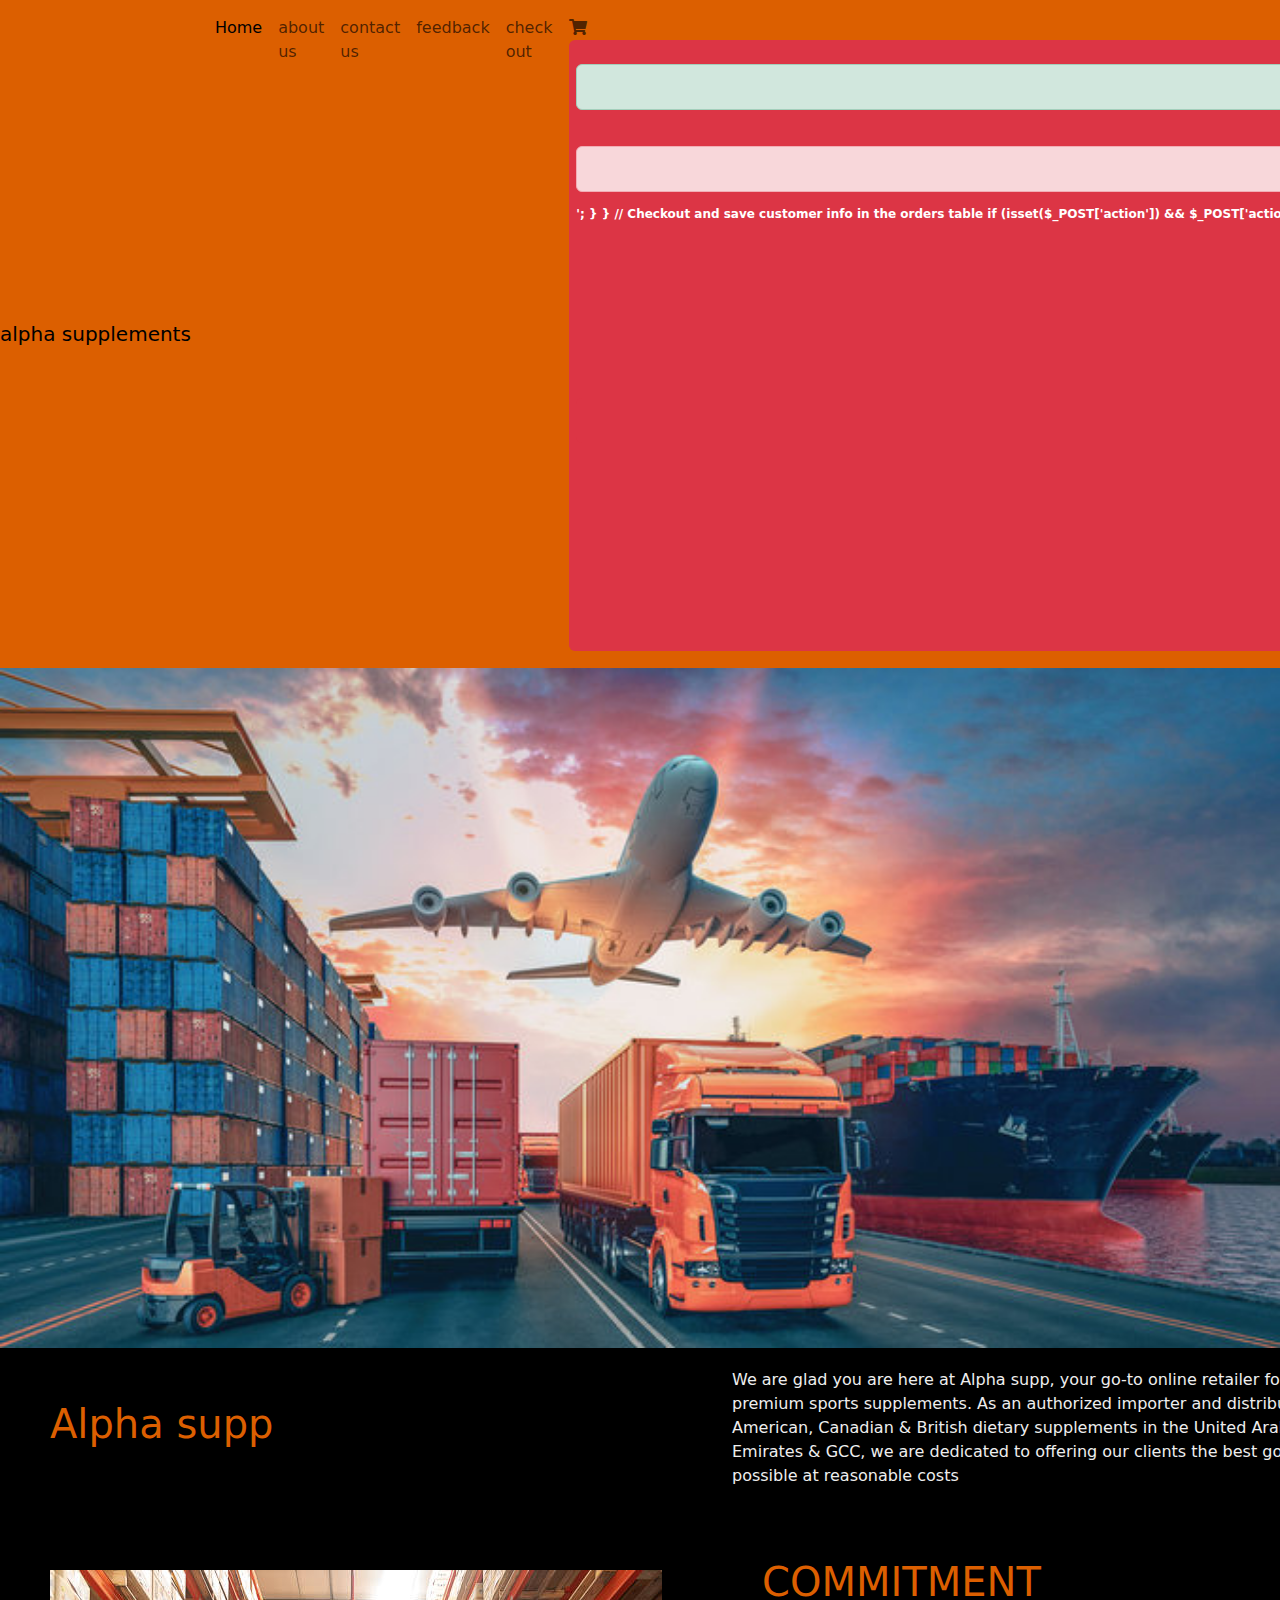
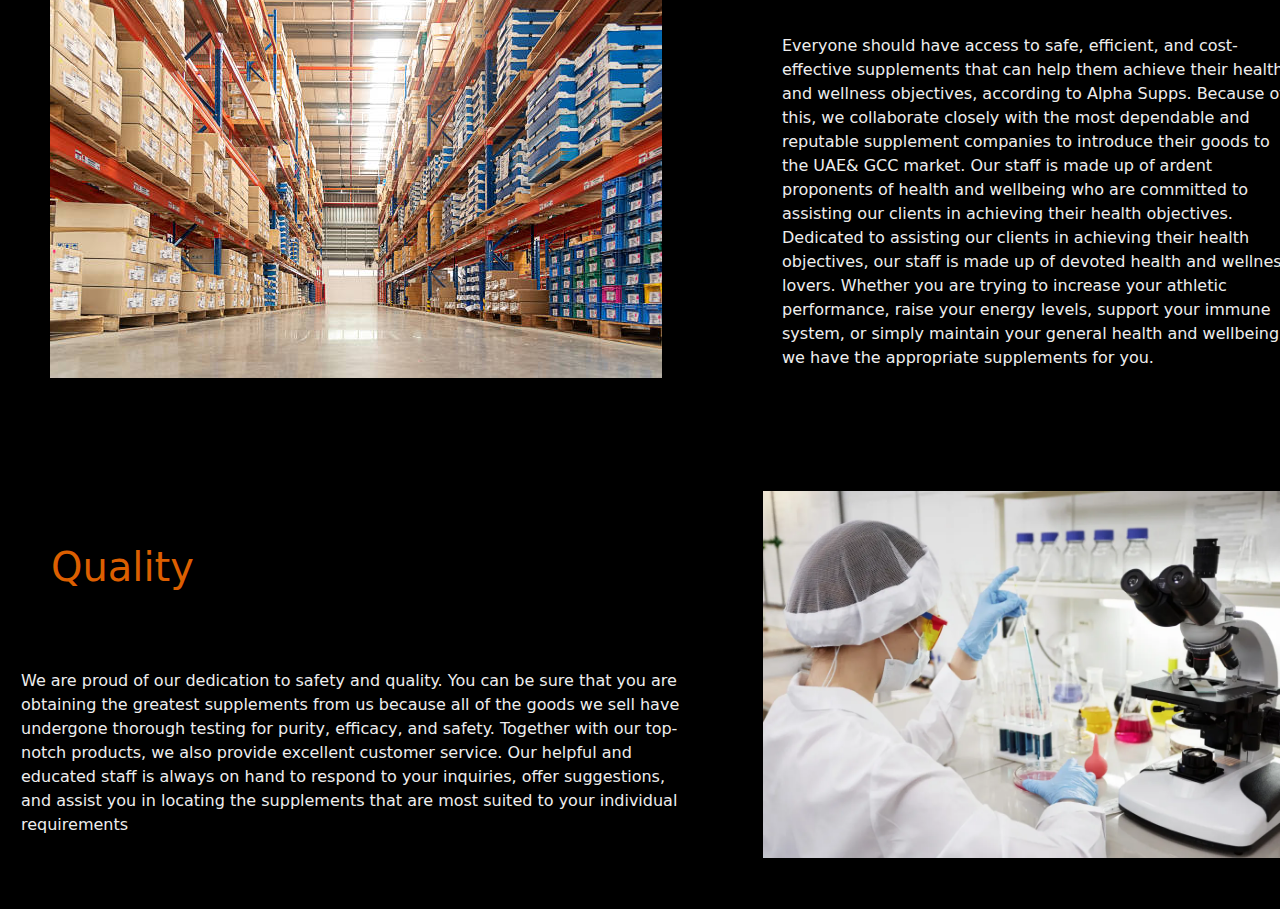
<file: about.html>
<!DOCTYPE html>
<html lang="en">

<head>
  <meta charset="UTF-8">
  <meta http-equiv="X-UA-Compatible" content="IE=edge">
  <meta name="viewport" content="width=device-width, initial-scale=1, shrink-to-fit=no">
  <title>Alpha supplement</title>

  <!-- Bootstrap 5 CSS -->
  <link href="https://cdn.jsdelivr.net/npm/bootstrap@5.3.3/dist/css/bootstrap.min.css" rel="stylesheet" integrity="sha384-QWTKZyjpPEjISv5WaRU9OFeRpok6YctnYmDr5pNlyT2bRjXh0JMhjY6hW+ALEwIH" crossorigin="anonymous">
  
  <!-- Font Awesome -->
  <link rel='stylesheet' href='https://cdnjs.cloudflare.com/ajax/libs/font-awesome/5.9.0/css/all.min.css'>
  
  <!-- Bootstrap Icons -->
  <link rel="stylesheet" href="https://cdn.jsdelivr.net/npm/bootstrap-icons@1.11.3/font/bootstrap-icons.min.css">
  
  <!-- Custom CSS -->
  <link rel='stylesheet' href='./css1/lateststyle.css'>

  <!-- Bootstrap 5 JavaScript -->
  <script src="https://cdn.jsdelivr.net/npm/bootstrap@5.3.3/dist/js/bootstrap.bundle.min.js" integrity="sha384-YvpcrYf0tY3lHB60NNkmXc5s9fDVZLESaAA55NDzOxhy9GkcIdslK1eN7N6jIeHz" crossorigin="anonymous"></script>
  
  <!-- jQuery (Optional) -->
  <script src="https://ajax.googleapis.com/ajax/libs/jquery/3.7.1/jquery.min.js"></script>
</head>
<body style="background-color: black">
  <nav class="navbar navbar-expand-lg navbar-light" style="background-color:#DC5F00!important;">
    <a class="navbar-brand" href="index.php">alpha supplements</a>
    <button class="navbar-toggler" type="button" data-bs-toggle="collapse" data-bs-target="#navbarSupportedContent" aria-controls="navbarSupportedContent" aria-expanded="false" aria-label="Toggle navigation">
      <span class="navbar-toggler-icon"></span>
    </button>

    <div class="collapse navbar-collapse" id="navbarSupportedContent">
      <ul class="navbar-nav me-auto mb-2 mb-lg-0">
        <li class="nav-item">
          <a class="nav-link active" aria-current="page" href="index.php">Home</a>
        </li>
        <li class="nav-item">
          <a class="nav-link" href="about.html">about us</a>
        </li>
        <li class="nav-item">
          <a class="nav-link" href="contact.html">contact us</a>
        </li>
        <li class="nav-item">
          <a class="nav-link" href="rating.php">feedback</a>
        </li>
        <li class="nav-item">
          <a class="nav-link" href="checkout.php">check out</a>
        </li>
        <li class="nav-item">
          <a class="nav-link" href="cart.php"><i class="fas fa-shopping-cart"></i> <span id="cart-item" class="badge bg-danger"></span></a>
        </li>
        <li class="nav-item dropdown">
          <a class="nav-link dropdown-toggle" href="#" id="navbarDropdown" role="button" data-bs-toggle="dropdown" aria-expanded="false">
            <i class="bi bi-person-circle"></i>
          </a>
          <ul class="dropdown-menu" aria-labelledby="navbarDropdown">
            <li><a class="dropdown-item" href="login.html">log in</a></li>
            <li><a class="dropdown-item" href="reg-ster.php">sign up</a></li>
            <li><a class="dropdown-item" href="logout.php">log out</a></li>
            <li><hr class="dropdown-divider"></li>
          </ul>
        </li>
      </ul>
    </div>
  </nav>
          <img style="width:100%;"src="./photos/logist.jpg"/>
          <table>
            <tr>
                <td class="atab" width="50%"><h1> Alpha supp</h1> </td>
                 <td class="atabs">We are glad you are here at Alpha supp, your go-to online retailer for premium sports supplements. As an authorized importer and distributor of American, Canadian & British dietary supplements in the United Arab Emirates & GCC, we are dedicated to offering our clients the best goods possible at reasonable costs</td>
            </tr>
            <tr> <td class="atab"><img src="./photos/warehouse.jpg"> </td>
              <td class="atab"><h1>COMMITMENT</h1>
                <div class="atabs">Everyone should have access to safe, efficient, and cost-effective supplements that can help them achieve their health and wellness objectives, according to Alpha Supps. Because of this, we collaborate closely with the most dependable and reputable supplement companies to introduce their goods to the UAE& GCC market.
                Our staff is made up of ardent proponents of health and wellbeing who are committed to assisting our clients in achieving their health objectives.
                Dedicated to assisting our clients in achieving their health objectives, our staff is made up of devoted health and wellness lovers. Whether you are trying to increase your athletic performance, raise your energy levels, support your immune system, or simply maintain your general health and wellbeing, we have the appropriate supplements for you.</div>
              </td>
              </tr>
            <tr><td><h1 class="atab">Quality</h1>
              <div class="atabs">We are proud of our dedication to safety and quality. You can be sure that you are obtaining the greatest supplements from us because all of the goods we sell have undergone thorough testing for purity, efficacy, and safety.
                Together with our top-notch products, we also provide excellent customer service. Our helpful and educated staff is always on hand to respond to your inquiries, offer suggestions, and assist you in locating the supplements that are most suited to your individual requirements</div>
            </td>
            <td>
              <div class="atab"><img style="width:550px;" src="./photos/quality1.webp"></div>
            </td>
              </tr>
          </table>
    </body>
    </html>
    <script>
      $(document).ready(function() {
    // Load total no.of items added in the cart and display in the navbar
    load_cart_item_number();
    
    function load_cart_item_number() {
      $.ajax({
        url: 'action.php',
        method: 'get',
        data: {
          cartItem: "cart_item"
        },
        success: function(response) {
          $("#cart-item").html(response);
        }
      });
    }
    });
    </script>
</file>
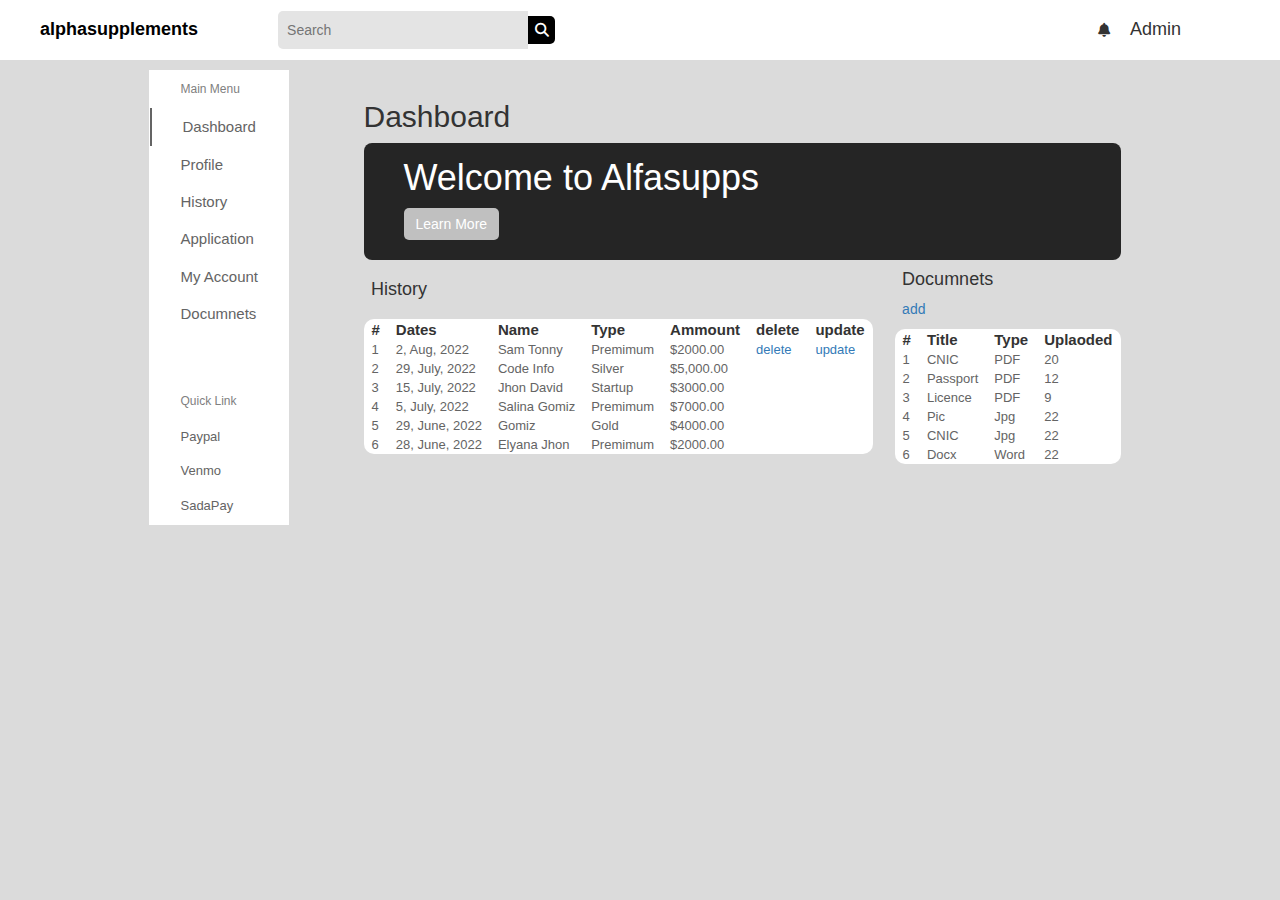
<file: admin.html>
<html>
  <head>
    <title>alphasupplements</title>
    <!--Bootstrap CSS-->
    <link rel="stylesheet" href="https://cdn.jsdelivr.net/npm/bootstrap-icons@1.11.3/font/bootstrap-icons.min.css">
    <link href="https://cdn.jsdelivr.net/npm/bootstrap@5.3.3/dist/css/bootstrap.min.css" rel="stylesheet" integrity="sha384-QWTKZyjpPEjISv5WaRU9OFeRpok6YctnYmDr5pNlyT2bRjXh0JMhjY6hW+ALEwIH" crossorigin="anonymous">
    <!--Script-->
    <script src="https://cdn.jsdelivr.net/npm/bootstrap@5.3.3/dist/js/bootstrap.bundle.min.js" integrity="sha384-YvpcrYf0tY3lHB60NNkmXc5s9fDVZLESaAA55NDzOxhy9GkcIdslK1eN7N6jIeHz" crossorigin="anonymous"></script>
    <meta name="viewport" content="width=device-width, initial-scale=1">
    <!--kevin-->
    <meta charset="UTF-8">
    <meta name="viewport" content="width=device-width, initial-scale=1.0">
    <link rel="stylesheet" href="https://maxcdn.bootstrapcdn.com/bootstrap/3.4.1/css/bootstrap.min.css">
    <script src="https://ajax.googleapis.com/ajax/libs/jquery/3.7.1/jquery.min.js"></script>
    <script src="https://maxcdn.bootstrapcdn.com/bootstrap/3.4.1/js/bootstrap.min.js"></script>
    <!--css dashboard-->
    <link rel="stylesheet" href="https://cdnjs.cloudflare.com/ajax/libs/font-awesome/6.2.0/css/all.min.css" />
    <!--CSS-->
    <link rel='stylesheet' href='adminstyle.css'>
    </head>
    <body>
        <!--admin dashboard-->
              <header class="header">
                <div class="logo">
                  <a href="#">alphasupplements</a>
                  <div class="search_box">
                    <input type="text" placeholder="Search">
                    <i class="fa-sharp fa-solid fa-magnifying-glass"></i>
                  </div>
                </div>
            
                <div class="header-icons">
                  <i class="fas fa-bell"></i>
                  <div class="account">
                    
                    <h4>Admin</h4>
                  </div>
                </div>
              </header>
              <div class="container">
                <nav>
                  <div class="side_navbar">
                    <span>Main Menu</span>
                    <a href="#" class="active">Dashboard</a>
                    <a href="#">Profile</a>
                    <a href="#">History</a>
                    <a href="#">Application</a>
                    <a href="#">My Account</a>
                    <a href="#">Documnets</a>
            
                    <div class="links">
                      <span>Quick Link</span>
                      <a href="#">Paypal</a>
                      <a href="#">Venmo</a>
                      <a href="#">SadaPay</a>
                    </div>
                  </div>
                </nav>
            
                <div class="main-body">
                  <h2>Dashboard</h2>
                  <div class="promo_card">
                    <h1>Welcome to Alfasupps</h1>
                    <button style="background-color: silver;">Learn More</button>
                  </div>
            
                  <div class="history_lists">
                    <div class="list1">
                      <div class="row">
                        <h4>History</h4>
                       <!-- <a href="#">view all</a>
                        <a href="#">update</a>-->
                      </div>
                      <table>
                        <thead>
                          <tr>
                            <th>#</th>
                            <th>Dates</th>
                            <th>Name</th>
                            <th>Type</th>
                            <th>Ammount</th>
                            <th>delete</a></th>
                            <th>update</th>
                          </tr>
                        </thead>
                        <tbody>
                          <tr>
                            <td>1</td>
                            <td>2, Aug, 2022</td>
                            <td>Sam Tonny</td>
                            <td>Premimum</td>
                            <td>$2000.00</td>
                            <td><a href="#">delete</a></td>
                            <td><a href="#">update</a></td>
                          </tr>
                          <tr>
                            <td>2</td>
                            <td>29, July, 2022</td>
                            
                            <td>Code Info</td>
                            <td>Silver</td>
                            <td>$5,000.00</td>
                          </tr>
                          <tr>
                            <td>3</td>
                            <td>15, July, 2022</td>
                          
                            <td>Jhon David</td>
                            <td>Startup</td>
                            <td>$3000.00</td>
                          </tr>
                          <tr>
                            <td>4</td>
                            <td>5, July, 2022</td>
                            <td>Salina Gomiz</td>
                            <td>Premimum</td>
                            <td>$7000.00</td>
                          </tr>
                          <tr>
                            <td>5</td>
                            <td>29, June, 2022</td>
                            <td>Gomiz</td>
                            <td>Gold</td>
                            <td>$4000.00</td>
                          </tr>
                          <tr>
                            <td>6</td>
                            <td>28, June, 2022</td>
                            <td>Elyana Jhon</td>
                            <td>Premimum</td>
                            <td>$2000.00</td>
                          </tr>
                        </tbody>
                      </table>
                    </div>
            
                    <div class="list2">
                      <div class="row">
                        <h4>Documnets</h4>
                        <a href="#">add</a>
                      </div>
                      <table>
                        <thead>
                          <tr>
                            <th>#</th>
                            <th>Title</th>
                            <th>Type</th>
                            <th>Uplaoded</th>
                          </tr>
                        </thead>
                        <tbody>
                          <tr>
                            <td>1</td>
                            <td>CNIC</td>
                            <td>PDF</td>
                            <td>20</td>
                          </tr>
                          <tr>
                            <td>2</td>
                            <td>Passport</td>
                            <td>PDF</td>
                            <td>12</td>
                          </tr>
                          <tr>
                            <td>3</td>
                            <td>Licence</td>
                            <td>PDF</td>
                            <td>9</td>
                          </tr>
                          <tr>
                            <td>4</td>
                            <td>Pic</td>
                            <td>Jpg</td>
                            <td>22</td>
                          </tr> 
                          <tr>
                            <td>5</td>
                            <td>CNIC</td>
                            <td>Jpg</td>
                            <td>22</td>
                          </tr> 
                          <tr>
                            <td>6</td>
                            <td>Docx</td>
                            <td>Word</td>
                            <td>22</td>
                          </tr> 
                        </tbody>
                      </table>
                    </div>
                  </div>
                </div>
            
               <!-- <div class="sidebar">
                  <h4>Account Balance</h4>
                  
                  <div class="balance">
                    <i class="fas fa-dollar icon"></i>
                    <div class="info">
                      <h5>Dollar</h5>
                      <span><i class="fas fa-dollar"></i>25,000.00</span>
                    </div>
                  </div>
                  
                  <div class="balance">
                    <i class="fa-solid fa-rupee-sign icon"></i>
                    <div class="info">
                      <h5>PKR</h5>
                      <span><i class="fa-solid fa-rupee-sign"></i>300,000.00</span>
                    </div>
                  </div>
            
                  <div class="balance">
                    <i class="fas fa-euro icon"></i>
                    <div class="info">
                      <h5>Euro</h5>
                      <span><i class="fas fa-euro"></i>25,000.00</span>
                    </div>
                  </div>
            
                  <div class="balance">
                    <i class="fa-solid fa-indian-rupee-sign icon"></i>
                    <div class="info">
                      <h5>INR</h5>
                      <span><i class="fa-solid fa-indian-rupee-sign"></i>220,000.00</span>
                    </div>
                  </div>
            
                  <div class="balance">
                    <i class="fa-solid fa-sterling-sign icon"></i>
                    <div class="info">
                      <h5>Pound</h5>
                      <span><i class="fa-solid fa-sterling-sign"></i>30,000.00</span>
                    </div>
                  </div>
            
                </div>
              </div>-->

    </body>
    </html>
</file>
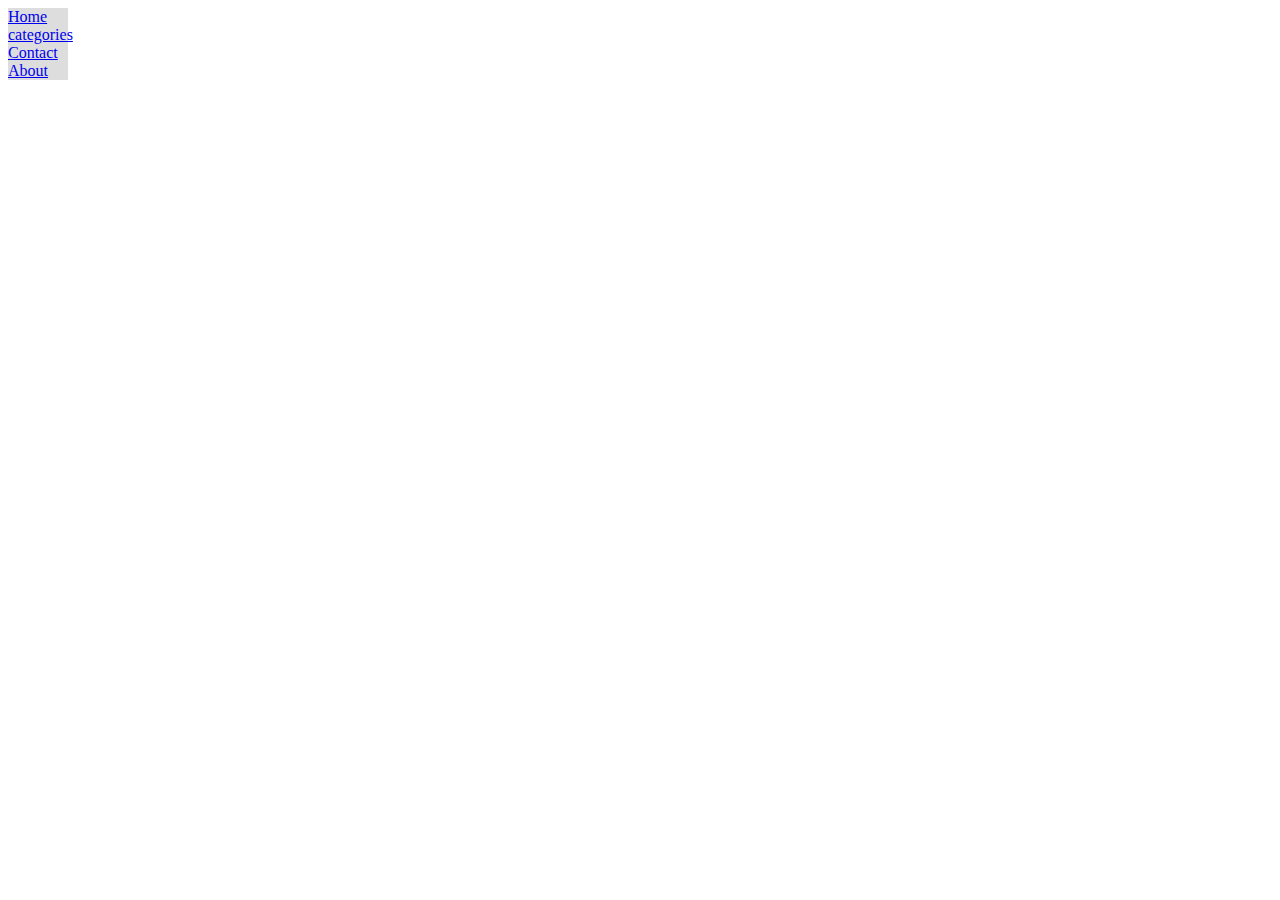
<file: myapp.html>
<!DOCTYPE html>
<html>
<head>
<style>
ul {
  list-style-type: none;
  margin: 0;
  padding: 0;
}

li a {
  display: block;
  width: 60px;
  background-color: #dddddd;
}
</style>
</head>
<body>

<ul>
  <li><a href="#home">Home</a></li>
  <li><a href="#categories">categories</a></li>
  <li><a href="#contact">Contact</a></li>
  <li><a href="#about">About</a></li>
</ul>
</body>
</html>
</file>
<file: css1/lateststyle.css>
/*testimonial*/
#about-us{
    padding:80 0;

}
#about-us h2{
    color:#DC5F00;
    font-size:2em;

}
#about-us h5{
    color:#EEEEEE;

}
#about-us p{
    color:#DC5F00;
}
#about-us h2::after{
    display:block;
    content:"";
    width:65px;
    height:3px !important;
    background-color:#000000;
    margin:10px auto;
}
#about-us h4{
    color:#EEEEEE;
    font-size: 1.2rem;
}
.title-p{
    max-width:650px;
    font-size:1.1em;
    width:100%;
    margin:0 auto;
    color:#EEEE;
    column-gap: 1.6rem;
}
.box{
    background-color:black;
    padding: 40px 20px;
    max-width:350px;
    margin:0 auto;
    border-radius:10px;
}
.box p{
    color:#EEEE;
    font-size:1em;
}
.box img{
    width:200px;
    height:200px !important;
    margin: 0 auto;
    margin-top:-50px;
    border:8px solid #000000;
    border-radius:50%;
}
.footer{
    display:flex;
    justify-content:space-between;
  }
/*social media */
.sicons a {
  color:#EEEEEE;

}
/*external links*/
.footer a{
  text-decoration:none;
  color:#EEEEEE;
  margin:35;
}
/*social media*/
.social{
  color:#EEEEEE;
  margin:35px;
}
/*.testimonialh{
    text-align:center !important;
    color:#DC5F00;
}*/
body{
    background-color:#000000;
}

/*.wrapper{
    padding:10px 10%;

}
#card-area{
    padding:50px 0px;



}

.boxs-area{
    display:grid;
    grid-template-columns:repeat(auto-fit, minmax(250px,1fr));
    grid-gap:40px;
    margin-top: 50px;
}
.boxs{
    border-radius:10px;
    position:relative;
    overflow:hidden;
    box-shadow:5px 5px 15px;
}
.boxs img{
    width:100%;
    border-radius:10px;
    display:block;
    transition:transform 0.5s;

}
.overlay{
    height:0;
    width:100%;
    background:linear-gradient(transparent,#1c1c1c 58%);
    border-radius:10px;
    position:absolute;
    left:0;
    bottom:0;
    overflow:hidden;
    display:flex;
    align-items:center;
    justify-content:center;
    flex-direction:column;
    padding:0 40px;
    text-align:center;
    font-size:14px;
    transition:height 0.5s;
}
.overlay h3{
    font-weight:500;
    margin-bottom:5px;
    margin-top:80%;
    font-size:15px;
    letter-spacing:2px;
    color:#EEEE;

}
.overlay p{
    overflow:auto;
    color:white;
}
.overlay a{
    margin-top:10px;
    color:#262626;
    text-decoration:none;
    font-size: 14px;
    background:#fff;
    border-radius:50px;
    text-align:center;
    padding:5px 15px;

}
.boxshover img{
    transform: scale(1.2);
}
.boxs:hover .overlay{
    height:100%;
}

*/
/*cards*/
.con--tainers{
    height:10vh;
    display:flex;
    align-items:center!important;
    justify-content:center!important;

}
.title::before, .title::after{
    content:"";
    height:2px;
    display:block;
    background-color:#EEEE;
    text-align:center!important;
}
.title{
    display:grid;
    grid-template-columns:repeat(3, 1fr);
    align-items:center;
    column-gap:1.6rem;
    color:#DC5F00;
}

.image__img{
    display:block;
    padding:5%;
    width:100%;


}
.image__overlay{
    position:absolute;
    top:0;
    left:0;
    width:100%;
    height:100%;
    background:rgba(0, 0, 0, 0.6);
    display:flex;
    flex-direction:column;
    align-items:center;
    justify-content:center;
    opacity:0;
    transition: opacity 0.25s;
}
.image__overlay:hover{
    opacity:1;
}
.image__title{
    font-size:2em;
    font-weight:bold;

}
.image__description{
    font-size:1.25em;
    margin-top:0.25em;
}
.im-age{
    position:relative;
    width:300px;
    height:350px;
    display:inline-block;
}
.image__description a{
    margin-top:10px;
    color:#262626;
    text-decoration:none;
    font-size: 14px;
    background:#fff;
    border-radius:50px;
    text-align:center;
    padding:5px 15px;

}
.image__description{
    color:#EEEE;
    padding:15px;
    margin:10px;
}
/*contact*/
.imgsquat{
  width:100%;
  height:600px;
}
.atitle{
  font-size:30px;
  text-decoration:underline;
  color:#EEEEEE;
  padding:20px;

}
.ainfo{
  padding:20px;
}
.abut-ton{
  background-color:#DC5F00 ;
  color:#EEEEEE ;

}
.abut-ton a{
  color:#EEEEEE;
}
/*about*/
.atab{
  padding:50px;
  color:#DC5F00;
}
.atabs{
  padding:20px;
  color:#EEEEEE;
}
/*form signup-login*/

.signup-box {
  width: 360px;
  height: 620px;
  margin: auto;
  background-color: white;
  border-radius: 3px;
  color:#DC5F00;
}

.login-box {
  width: 360px;
  height: 280px;
  margin: auto;
  border-radius: 3px;
  background-color: white;
}

.he--ad {
  text-align: center;
  padding-top: 15px;
}

.he--ad {
  text-align: center;
}

.lform {
  width: 300px;
  margin-left: 20px;
}

.lform label {
  display: flex;
  margin-top: 20px;
  font-size: 18px;
}

.lform input {
  width: 100%;
  padding: 7px;
  border: none;
  border: 1px solid gray;
  border-radius: 6px;
  outline: none;
}
input[type="button"] {
  width: 320px;
  height: 35px;
  margin-top: 20px;
  border: none;
  background-color: #49c1a2;
  color: white;
  font-size: 18px;
}
.elementp {
  text-align: center;
  padding-top: 20px;
  font-size: 15px;
}
.para-2 {
  text-align: center;
  color: white;
  font-size: 15px;
  margin-top: -10px;
}
.para-2 a {
  color: #DC5F00;
}
body {
  margin: 0; /* Removes default margin */
  overflow-x: hidden /* Hides horizontal overflow */
}
* {
  box-sizing: border-box;
}
.car_ouselim{
  width:250px;
  height:auto;

}
</file>
<file: adminstyle.css>
*{
  margin: 0;
  padding: 0;
  border: none;
  outline: none;
  text-decoration: none;
  box-sizing: border-box;
  font-family: "Poppins", sans-serif;
}
body{
  background: rgb(219, 219, 219);
}
.header{
  display: flex;
  align-items: center;
  justify-content: space-between;
  height: 60px;
  padding: 20px;
  background: #fff;
}
.logo{
  display: flex;
  align-items: center;
}
.logo a{
  color: #000;
  font-size: 18px;
  font-weight: 600;
  margin: 2rem 8rem 2rem 2rem;
}
.search_box{
  display: flex;
  align-items: center;
}
.search_box input{
  padding: 9px;
  width: 250px;
  background: rgb(228, 228, 228);
  border-top-left-radius: 5px;
  border-bottom-left-radius: 5px;
}
.search_box i{
  padding: 0.66rem;
  cursor: pointer;
  color: #fff;
  background: #000;
  border-top-right-radius: 5px;
  border-bottom-right-radius: 5px;
}
.header-icons{
  display: flex;
  align-items: center;
}
.header-icons i{
  margin-right: 2rem;
  cursor: pointer;
}
.header-icons .account{
  width: 130px;
  display: flex;
  align-items: center;
  justify-content: space-between;
}
.header-icons .account img{
  width: 35px;
  height: 35px;
  cursor: pointer;
  border-radius: 50%;
}
.container{
  margin-top: 10px;
  display: flex;
  justify-content: space-between;
}

/* Side menubar section */
nav{
  background: #fff;
}
.side_navbar{
  padding: 1px;
  display: flex;
  flex-direction: column;
}
.side_navbar span{
  color: gray;
  margin: 1rem 3rem;
  font-size: 12px;
}
.side_navbar a{
  width: 100%;
  padding: 0.8rem 3rem;
  font-weight: 500;
  font-size: 15px;
  color: rgb(100, 100, 100);
}
.links{
  margin-top: 5rem;
  display: flex;
  flex-direction: column;
}
.links a{
  font-size: 13px;
}
.side_navbar a:hover{
  background: rgb(235, 235, 235);
}
.side_navbar .active{
  border-left: 2px solid rgb(100, 100, 100);
}

/* Main Body Section */
.main-body{
  width: 70%;
  padding: 1rem;
}
.promo_card{
  width: 100%;
  color: #fff;
  margin-top: 10px;
  border-radius: 8px;
  padding: 0.5rem 1rem 1rem 3rem;
  background: rgb(37, 37, 37);
}
.promo_card h1, .promo_card span, button{
  margin: 10px;
}
.promo_card button{
  display: block;
  padding: 6px 12px;
  border-radius: 5px;
  cursor: pointer;
}
.history_lists{
  display: flex;
  align-items: center;
  justify-content: space-between;
}
.row{
  display: flex;
  justify-content: space-between;
  align-items: center;
  margin: 1rem 0;
}
table{
  background: #fff;
  padding: 1rem;
  text-align: left;
  border-radius: 10px;
}
table td, th{
  padding: 0.2rem 0.8rem;
}
table th{
  font-size: 15px;
}
table td{
  font-size: 13px;
  color: rgb(100, 100, 100);
}



/* Sidebar Section */
.sidebar{
  width: 15%;
  padding: 2rem 1rem;
  background: #fff;
}
.sidebar h4{
  margin-bottom: 1.5rem;
}
.sidebar .balance{
  display: flex;
  align-items: center;
  margin-bottom: 1rem;
}
.balance .icon{
  color: #fff;
  font-size: 20px;
  border-radius: 6px;
  margin-right: 1rem;
  padding: 1rem;
  background: rgb(37, 37, 37);
}
.balance .info h5{
  font-size: 16px;
}
.balance .info span{
  font-size: 14px;
  color: rgb(100, 100, 100);
}
.balance .info i{
  margin-right: 2px;
}
</file>
